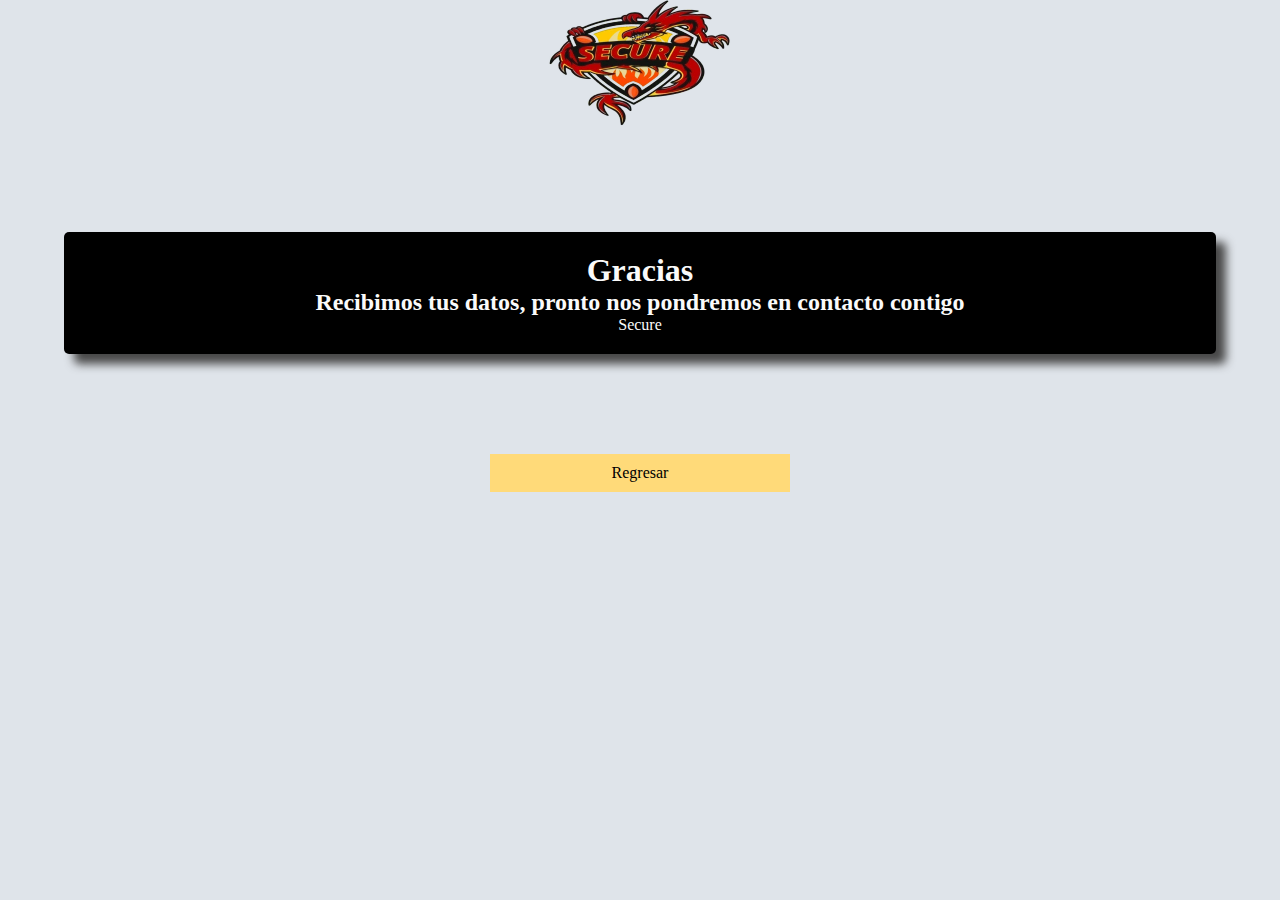
<file: feed.html>
<!DOCTYPE html>
<html lang="en">
<head>
    <meta charset="UTF-8">
    <meta http-equiv="X-UA-Compatible" content="IE=edge">
    <meta name="viewport" content="width=device-width, initial-scale=1.0">
    <title>Document</title>
    <link rel="stylesheet" href="feed.css">
</head>
<body>
    <header>
     
        <div class="logo">
            <img src="logo.webp" alt="">
        </div>

    </header>
    <main>
        <h1>Gracias</h1>
        <h2>Recibimos tus datos, pronto nos pondremos en contacto contigo</h2>
        <p>Secure</p>

    </main>
    <aside>
        <a href="index.html">Regresar</a>
    </aside>
</body>
</html>
</file>
<file: feed.css>
*{
    padding: 0;
    margin: 0;
    box-sizing: border-box;
}
body{
    background-color: #dfe4ea;
}
header{
    width: 100%;
    display: flex;
    flex-direction: column;
    margin: 0 auto;
}
header h1,header h2{
    width: 100%;
    text-align: center;
    color: #fafafa;
    margin-bottom: 50px;
    padding: 10px;
    border-bottom: 1px solid #ccc;
}
header .logo{
  display: block;
    margin: 0 auto;
}
main{
    width: 90%;
    margin: 100px auto;
    background-color: black;
    padding: 20px;
    border-radius: 5px;
    box-shadow: 10px 10px 10px rgb(72, 72, 72);
}
main h1{
    color: #fafafa;
    text-align: center;
}
main h2{
    color: #fafafa;
    text-align: center;
}
main p{
    color: #fafafa;
    text-align: center;
}
aside{
    width: 90%;
margin: 0 auto;
}
aside a{
    width: 300px;
    background: #ffda79;
    margin: 0 auto;
    display: block;
    text-align: center;
    color: #000;
    padding: 10px;
    text-decoration: none;
    transition: all 0.5s ;
}
aside a:hover{
    border-radius: 20px;
    transition: all 0.5s ;
    background: transparent;
    border: 1px solid #966e36;
}
</file>
